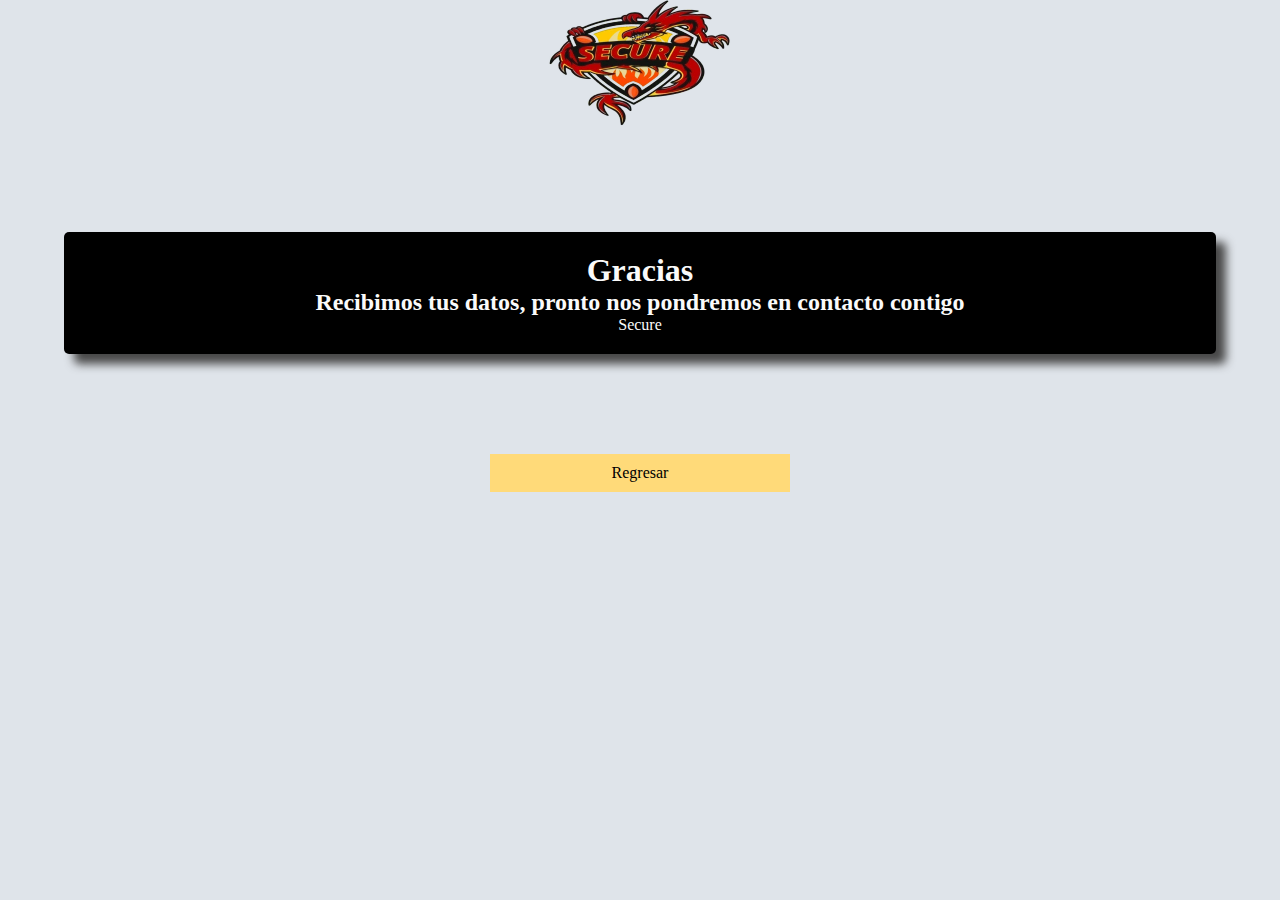
<file: feed.html>
<!DOCTYPE html>
<html lang="en">
<head>
    <meta charset="UTF-8">
    <meta http-equiv="X-UA-Compatible" content="IE=edge">
    <meta name="viewport" content="width=device-width, initial-scale=1.0">
    <title>Document</title>
    <link rel="stylesheet" href="feed.css">
</head>
<body>
    <header>
     
        <div class="logo">
            <img src="logo.webp" alt="">
        </div>

    </header>
    <main>
        <h1>Gracias</h1>
        <h2>Recibimos tus datos, pronto nos pondremos en contacto contigo</h2>
        <p>Secure</p>

    </main>
    <aside>
        <a href="index.html">Regresar</a>
    </aside>
</body>
</html>
</file>
<file: feed.css>
*{
    padding: 0;
    margin: 0;
    box-sizing: border-box;
}
body{
    background-color: #dfe4ea;
}
header{
    width: 100%;
    display: flex;
    flex-direction: column;
    margin: 0 auto;
}
header h1,header h2{
    width: 100%;
    text-align: center;
    color: #fafafa;
    margin-bottom: 50px;
    padding: 10px;
    border-bottom: 1px solid #ccc;
}
header .logo{
  display: block;
    margin: 0 auto;
}
main{
    width: 90%;
    margin: 100px auto;
    background-color: black;
    padding: 20px;
    border-radius: 5px;
    box-shadow: 10px 10px 10px rgb(72, 72, 72);
}
main h1{
    color: #fafafa;
    text-align: center;
}
main h2{
    color: #fafafa;
    text-align: center;
}
main p{
    color: #fafafa;
    text-align: center;
}
aside{
    width: 90%;
margin: 0 auto;
}
aside a{
    width: 300px;
    background: #ffda79;
    margin: 0 auto;
    display: block;
    text-align: center;
    color: #000;
    padding: 10px;
    text-decoration: none;
    transition: all 0.5s ;
}
aside a:hover{
    border-radius: 20px;
    transition: all 0.5s ;
    background: transparent;
    border: 1px solid #966e36;
}
</file>
